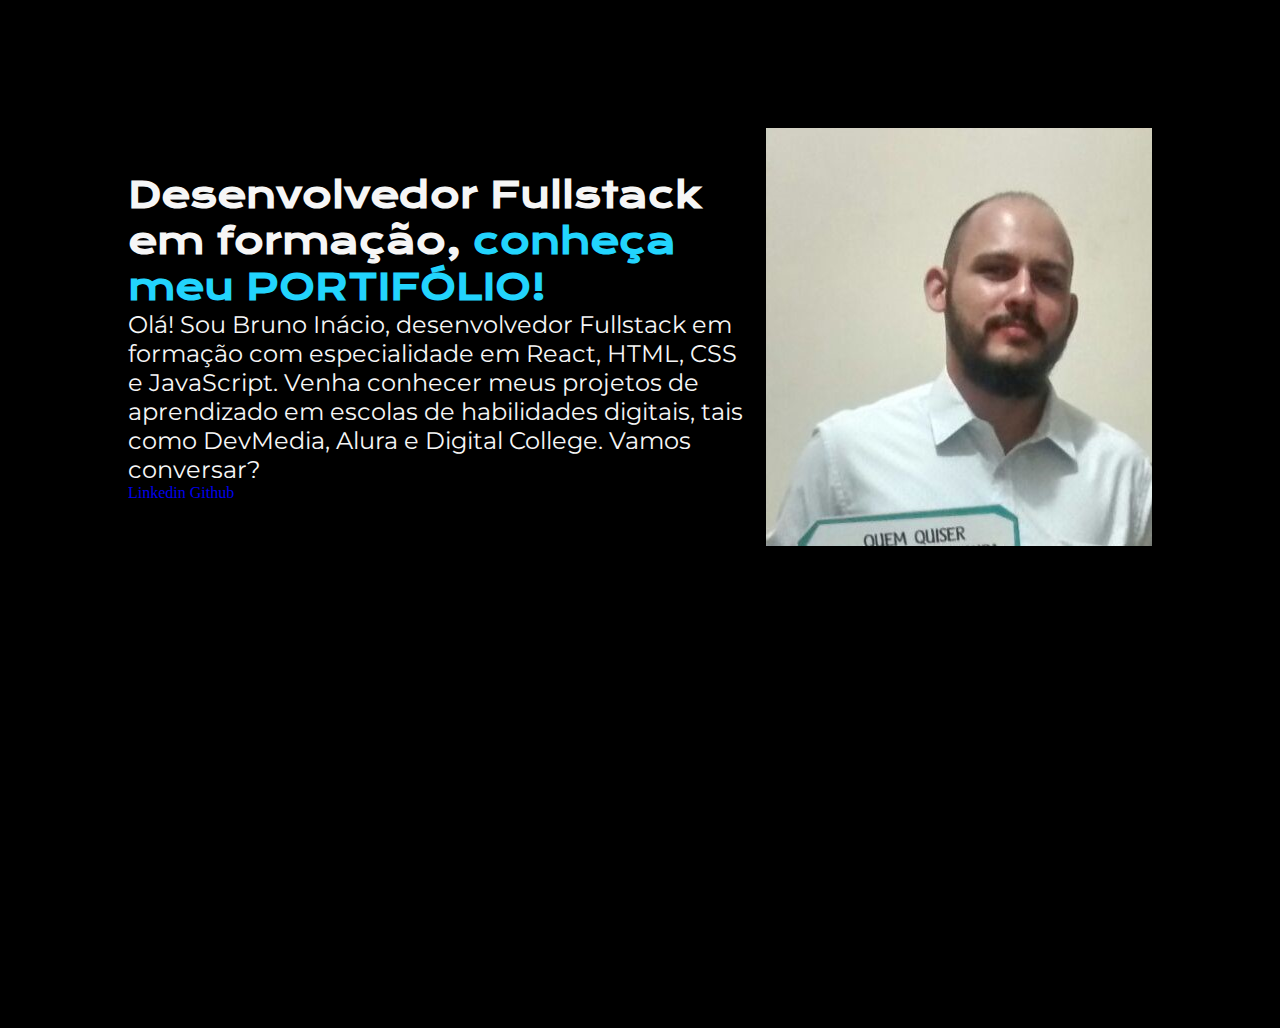
<file: index.html>
<!DOCTYPE html>
<html lang="pt-br">
<head>
    <meta charset="UTF-8">
    <meta http-equiv="X-UA-Compatible" content="IE=edge">
    <meta name="viewport" content="width=device-width, initial-scale=1.0">
    <link rel="stylesheet" href="style.css">
    <title>Portifólio</title>
</head>
<body>
    <header></header>
    <main class="container">
        <section class="container__conteudo">    
            <h1 class="container__conteudo__titulo">Desenvolvedor Fullstack em formação, <strong>conheça meu PORTIFÓLIO!</strong></h1>
            <p class="container__conteudo__texto">Olá! Sou Bruno Inácio, desenvolvedor Fullstack em formação com especialidade em React, HTML, CSS e JavaScript. Venha conhecer meus projetos de aprendizado em escolas de habilidades digitais, tais como DevMedia, Alura e Digital College. Vamos conversar?</p>
            <a href="https://www.linkedin.com/in/bruic/">Linkedin</a>
            <a href="https://github.com/bruic87">Github</a>
        </section>
        <img src="profile.jpg" alt="Foto Bruno Inacio">
    </main>
    <footer></footer>
</body>
</html>
</file>
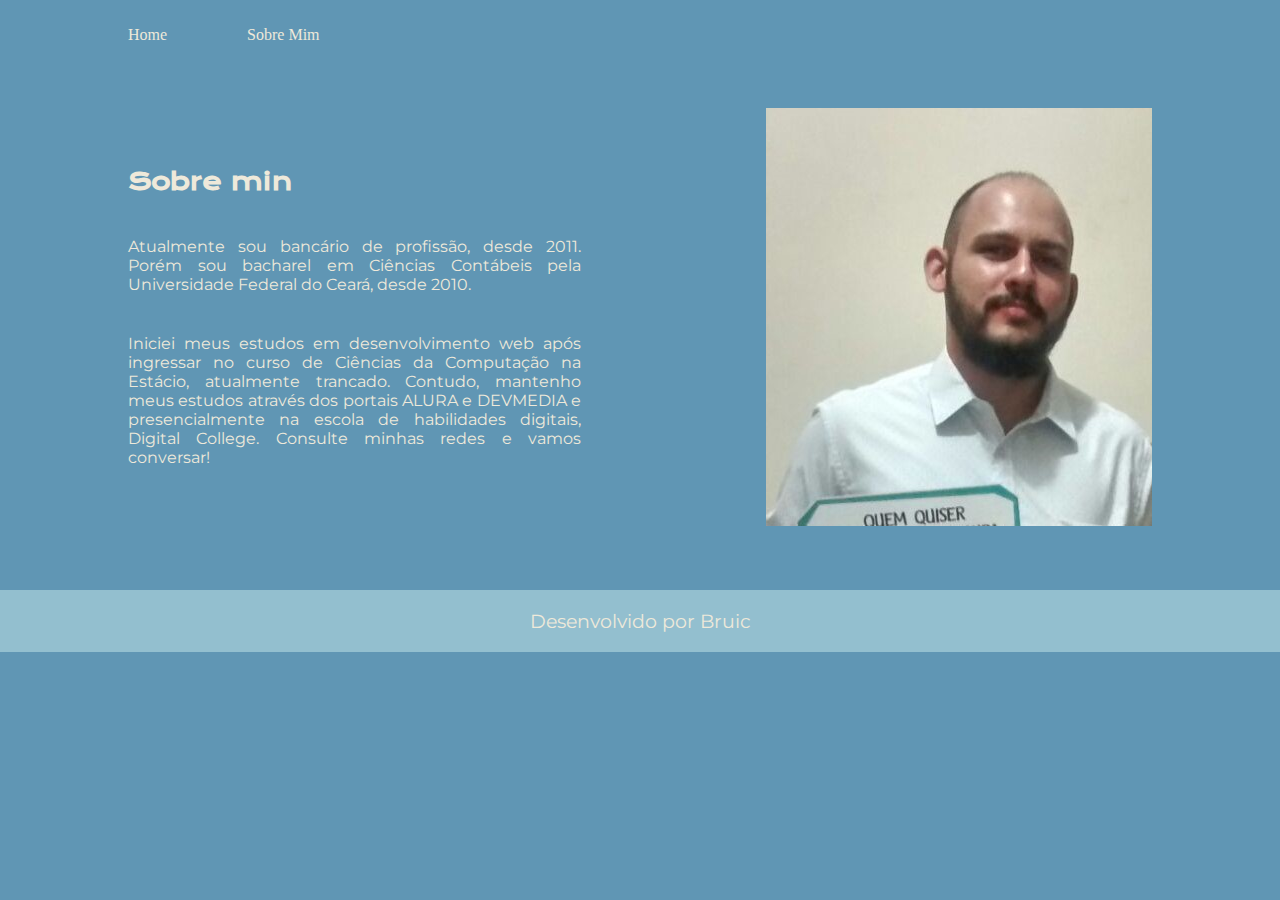
<file: about.html>
<!DOCTYPE html>
<html lang="pt-br">
<head>
    <meta charset="UTF-8">
    <meta http-equiv="X-UA-Compatible" content="IE=edge">
    <meta name="viewport" content="width=device-width, initial-scale=1.0">
    <link rel="stylesheet" href="styles/style.css">
    <title>Sobre mim</title>
</head>
<body>
    <header class="cabecalho">
        <nav class="cabecalho__menu">
            <a class="cabecalho__menu__links" href="index.html">Home</a>
            <a class="cabecalho__menu__links" href="about.html">Sobre Mim</a>
        </nav>
    </header>
    <main class="container">
        <section class="container__conteudo">
            <h1 class="container__conteudo__titulo">Sobre min</h1>
            <p class="container__conteudo__texto">Atualmente sou bancário de profissão, desde 2011. Porém sou bacharel em Ciências Contábeis pela Universidade Federal do Ceará, desde 2010.</p>
            <p class="container__conteudo__texto">Iniciei meus estudos em desenvolvimento web após ingressar no curso de Ciências da Computação na Estácio, atualmente trancado. Contudo, mantenho meus estudos através dos portais ALURA e DEVMEDIA e presencialmente na escola de habilidades digitais, Digital College. Consulte minhas redes e vamos conversar!</p>
        </section>
        <img src="assets/profile.jpg" alt="profile">
    </main>
    <footer>
        <p class="rodape"> Desenvolvido por Bruic</p>
    </footer><footer></footer>
</body>
</html>
</file>
<file: style.css>
@import url('https://fonts.googleapis.com/css2?family=Krona+One&family=Montserrat&display=swap');

* {
    margin: 0%;
    padding: 0%;
    text-decoration: none;
}

body {
    height: 100vh;
    box-sizing: border-box;
    background-color: #000;
    color: #f6f6f6;
}

strong {
    color: #22d4fd;
}

.container {
    display: flex;
    align-items: center;
    justify-content: space-between;
    margin: 10%;
}

.container__conteudo {
    width: 615px;
}

.container__conteudo__titulo {
    font-size: 36px;
    font-family: 'Krona One', sans-serif;
}

.container__conteudo__texto {
    font-size: 24px;
    font-family: 'Montserrat', sans-serif;
}
</file>
<file: styles/style.css>
@import url('https://fonts.googleapis.com/css2?family=Krona+One&family=Montserrat:wght@400;600&display=swap');

* {
    margin: 0%;
    padding: 0%;
    text-decoration: none;
    color: var(--cor-secundaria);
}

:root{
    --cor-primaria: #6096B4;
    --cor-secundaria: #EEE9DA;
    --cor-terciaria: #93BFCF;
    --cor-hover: #BDCDD6;

    --font-primaria: 'Krona One', sans-serif;
    --font-secundaria: 'Montserrat', sans-serif;
}

body {
    box-sizing: border-box;
    background-color:var(--cor-primaria);
    color: var(--cor-secundaria);
}

strong {
    color: var(--cor-terciaria);
}

.container {
    display: flex;
    align-items: center;
    justify-content:space-between;
    padding: 5% 10%;
    gap: 5.15rem;
}

.cabecalho {
    padding: 2% 0% 0% 10% ;
}

.cabecalho__menu {
    display: flex;
    gap: 5rem;
}

.cabecalho__menu_links {
    font-family: var(--font-secundaria);
    font-size: 1.2rem;
    font-weight: 600;
    color: var(--cor-secundaria);
    text-decoration: none;
}

.container__conteudo {
    display: flex;
    flex-direction: column;
    gap: 2.5rem;
    width: 65%;
    margin-right: 10%;
}

.container__conteudo__titulo {
    font-size: 1.5rem;
    font-family: var(--font-primaria);
    color: var(--cor-secundaria);
}

.container__conteudo__texto {
    font-size: 1rem;
    font-family: var(--font-secundaria);
    text-align: justify;
    color: var(--cor-secundaria);
}

.container__links {
    display: flex;
    flex-direction: column;
    align-items: center;
    gap: 2rem;
    justify-content: space-between;
    padding: 1rem;
}

.container__links__subtitulo {
    font-family: var(--font-primaria);
    font-weight: 400;
    font-size: 1rem;
}

.container__links__link {
    display: flex;
    justify-content: center;
    align-items: center;
    gap: 1rem;
    width: 45%;
    border: solid 2px var(--cor-secundaria);
    text-align: center;
    border-radius: 0.5rem;
    font-size: 1rem;
    font-weight: 600;
    padding: 1.35rem 0rem;
    text-decoration: none;
    color: var(--cor-secundaria);
    font-family: var(--font-secundaria);
}

.container__links__link:hover {
    background-color: var(--cor-primaria);
    padding: 3%;
    border: groove 0.12rem var(--cor-hover);
}

.persona {
    width: 35%;
}

.rodape {
    color: var(--cor-secundaria);
    background-color: var(--cor-terciaria);
    padding: 1.2rem;
    text-align: center;
    font-family: var(--font-secundaria);
    font-size: 1.2rem;
    font-weight: 400;
}

@media (max-width: 1200px) {
    .cabecalho{
        padding: 10%;
    }
    
    .cabecalho__menu{
        justify-content: center;
    }
    
    .container {
        flex-direction: column-reverse;
    }
}
</file>
